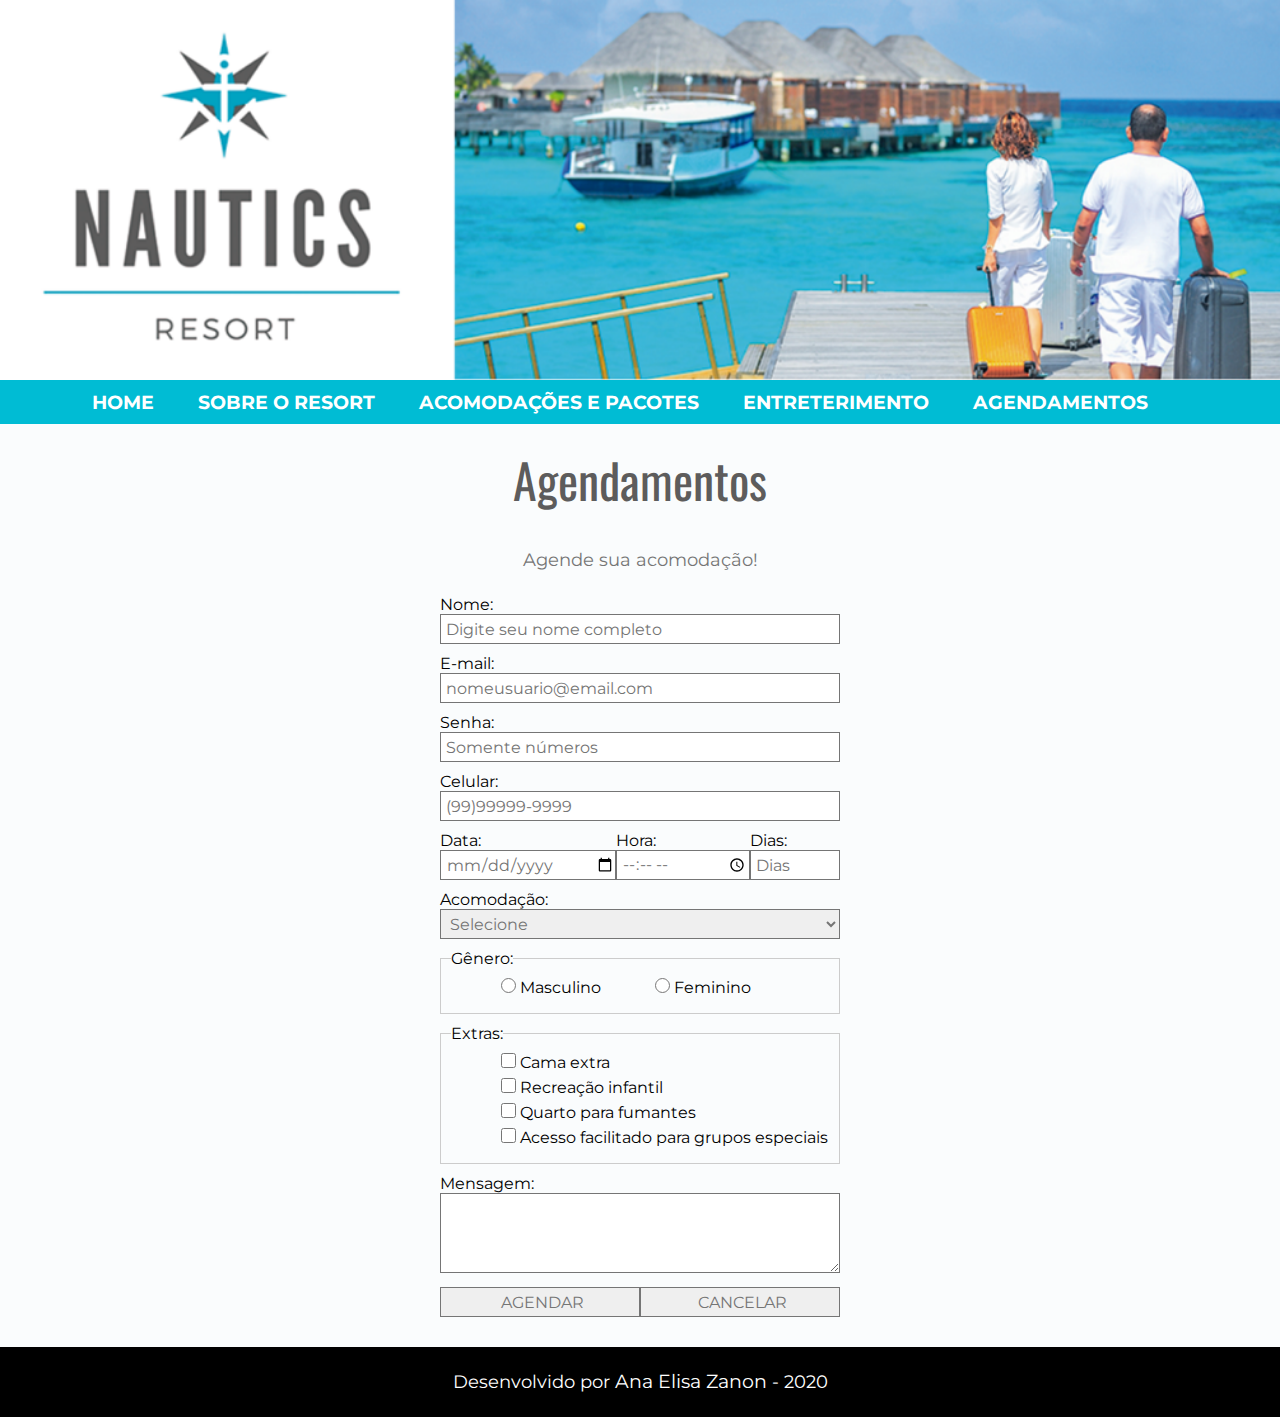
<file: agendamentos.html>
<!DOCTYPE html>
<html lang="pt-br">
	<head>
		<title> Nautics Resort</title>
		<meta charset="utf-8" />
		<meta name="author" content="Ana Elisa G Zanon" />
		<meta name="keywords" content="resort, nautics, hotel" />
		<meta name="description" content="O Resort perfeito para descansar com a família" />
		<link rel="stylesheet" type="text/css" href="estilo.css" />
	</head>
	<body>
		<header>
			<img src="img/banner.png" alt="Banner contendo a logo do Nautics Resort e duas pessoas chegando no resort"/>
		</header>

		<nav>
			<a class= "a-menu" href="index.html"> HOME</a>
			<a class= "a-menu" href="index.html#pag-sobre">SOBRE O RESORT</a>
			<a class= "a-menu" href="index.html#pag-acomodacoes">ACOMODAÇÕES E PACOTES</a>
			<a class= "a-menu" href="index.html#pag-entreterimento">ENTRETERIMENTO</a>
			<a class= "a-menu" href="#">AGENDAMENTOS</a>
		</nav>

		<section id="pag-agendamentos">
			<h1>Agendamentos</h1>

				<p>Agende sua acomodação!</p>

			<form name="" method=""action="">
				<label for="nome">Nome:</label>
				<input id="nome" type="text" name="nome_completo" placeholder="Digite seu nome completo" required />
				<!--required para campo obrigatorio, name para sinalizar após o envio, referencia do valor. Autofocus seleciona o campo do nome após abrir a pagina-->

				<label for="email">E-mail:</label>
				<input id="email" type="email" name="email" placeholder="nomeusuario@email.com" />

				<label for="senha">Senha:</label>
				<input id="senha" type="password" name="senha" placeholder="Somente números" />

				<label for="celular">Celular:</label>
				<input id="celular" type="tel" name="celular" placeholder="(99)99999-9999" pattern="^\(?\d{2}\)\d{5}[-\s]\d{4}.*?$" />

				<div id="data-hora-num">
					<div>
						<label for="data">Data:</label>
						<input id="data" type="date" name="data" />
					</div>
					<div>
						<label for="hora">Hora:</label>
						<input id="hora" type="time" name="hora" />
					</div>
					<div>
						<label for="dias">Dias:</label>
						<input id="dias" type="number" name="dias" placeholder="Dias" min="1" max="10" step="1" />
					</div>
				</div>

				<label for="acomodacao">Acomodação:</label>
				<select id="acomodacao" name="acomodacao">
					<option value="">Selecione</option>
					<option value="prata">Prata - R$100/diária</option>
					<option value="ouro">Ouro - R$150/diária</option>
					<option value="diamante">Diamante - R$200/diária</option>
					<option value="premium">Premium - R$250/diária</option>
				</select>

				<fieldset>
					<legend>Gênero:</legend>
					<input id="masc" type="radio" name="genero" value="masc" /> <label for="masc">Masculino</label>
					<input id="fem" type="radio" name="genero" value="fem" /> <label for="fem">Feminino</label>
				</fieldset>
				<!--name igual p indicar que so pode selecionar um-->

				<fieldset>
					<legend>Extras:</legend>
					<input id="camaextra" type="checkbox" name="extra" value="camaextra" /> <label for="camaextra">Cama extra</label><br>
					<input id="recreacao" type="checkbox" name="extra" value="recreacaoinfantil" /> <label for="recreacao">Recreação infantil</label><br>
					<input id="fumante" type="checkbox" name="extra" value="quartofumante" /> <label for="fumante">Quarto para fumantes</label><br>
					<input id="acessofacilitado" type="checkbox" name="extra" value="acessofacilitado" /> <label for="acessofacilitado">Acesso facilitado para grupos especiais </label>
				</fieldset>

				<label for="msg">Mensagem:</label>
				<textarea id="msg" cols="50" rows="4">
				</textarea>

				<div id="botoes-form">
					<input type="submit" name="btn-agendar" value="AGENDAR" />
					<input type="reset" name="btn-cancelar" value="CANCELAR" />
				</div>
			</form>
			
		</section>	
		<footer>
			<p>Desenvolvido por <a href="http://instagram.com/ana_gzanon" target="_blank">Ana Elisa Zanon</a> - 2020</p>
		</footer>
	</body>
</html>
</file>
<file: estilo.css>
@import url('https://fonts.googleapis.com/css2?family=Montserrat:wght@300&family=Oswald:wght@500&display=swap');
*{margin: 0; padding: 0;}

body{
  background-color: rgb(250, 252, 253)
}

header, img{
  width:100%;
  height: 380px;
}

nav{
  background-color: #00BCD4;
  text-align: center;
  padding: 10px;
}

a{
  font: 1.2rem 'Montserrat', sans-serif;
  text-decoration: none;
}
.a-menu{
  margin-right: 40px;
  font-weight: bold;
}

.a-menu:link, .a-menu:visited{
  color:#fff;
}
.a-menu:hover, .a-menu:active {
  color:#5D5C5C;
}

article{
  width: 100%;
  background-color: #FFFFFF;
  padding: 20px;
  box-sizing: border-box;


}

h1{
  font: 3rem 'Oswald', sans-serif;
  color:#5D5C5C;
  text-align: center;
  margin-bottom: 30px;
  /*Colocar margem nas 4 dimensões: margin: 5px 10px 20px 30px;*/

}

p{
  font: 1.1rem 'Montserrat', sans-serif;
  color: #757575;
  text-align: justify;
  /*text-indent: 20px; Coloca indentação*/
  line-height: 30px;
}

/*tag para alterar uma única parte, somada com ID*/
#txt-preto{
  color:#000;
}

section{
  padding: 20px;
}
/*ID - único, só pode definir uma vez, usa #
Class - pode ser criado e usado varias vezes, usa ponto */

h2{
  font: 2rem 'Oswald', sans-serif;
  color: #5D5C5C; 
  margin-bottom: 20px;
}

#pag-sobre{
  background-color: #00BCD4;
}

#pag-sobre h2{
  color: #fff; 
}

#pag-sobre p{
  color: #fff; 
  margin-top: 30px;
}

ul{
  /*list-style-position: inside;
  usar só dois valores no padding, está repetindo os 
  valores, 20px 50px 20px 50px
  */
  list-style-type: circle;
  padding: 20px 50px;
}

li{
  font: 1.1rem 'Montserrat', sans-serif;
  color: #fff;
  margin-bottom: 10px;
}

#pag-acomodacoes{
  background-color: #EEE;

}

#container{
  display: flex;
  margin-top: 20px;
  margin-bottom: 20px;

}

.card{
  background-color: #FFFFFF;
  margin: 10px;
  width: 25%;
  border-radius: 8px;
  /*box-shadow: 10px 10px 10px #888888;*/
  box-shadow: 0 4px 8px #CCC;
  transition: 1s;
  text-align: center;

}
.card:hover{
  box-shadow: 0 4px 8px #CCC;
}
.card-content{
  padding: 10px;
}

.card-content p{
  font: 1rem 'Montserrat', sans-serif;
  line-height: 20px;
  text-align: center;
}

h3{
  font: 2rem 'Oswald', sans-serif;
  color: #5D5C5C; 
  text-align: center;
  margin-bottom: 10px;
}

.img-acom{
  width: 400px;
  height: 200px;

}
/*material.io - cards estilo
w3schools.com*/

#pag-entreterimento p{
  text-align: center;
  margin-bottom: 10px;
}

#container-entret{
  display: flex;
}

.coluna-entret{
  padding: 40px;
}

.container-imagens{
  margin-top: 40px;
  display: flex;
  justify-content: center;
  align-items: center;
}

.container-imagens p{
  color: #000;
}

.img-icons{
  width: 30px;
  height: 30px;
  padding: 10px;
}

video{
  width: 400px;
}

footer{
  background-color: #000;
  padding: 20px;
}

footer p{
  color: #fff;
  text-align: center;
}

footer a{
  color: #fff;
}

footer a:hover{
  color:#5D5C5C
}


/*página agendamentos*/

#pag-agendamentos{

}

#pag-agendamentos p{
  text-align: center;
  margin-bottom: 20px;
}

form{
  width:400px;
  margin: 0 auto;

}
input, select, textarea{
  width: 100%;
  height: 30px;
  margin-bottom: 10px;
  padding-left: 5px;
  box-sizing: border-box;
  border: 1px solid #757575;
  color:#757575;

}

label, fieldset, input, select, textarea{
  font: 1rem 'Montserrat', sans-serif;
}

fieldset{
  border: 1px solid #CCC;
  margin-bottom: 10px;
  padding: 10px;

}

#data-hora-num{
  display: flex;
}

input[type="radio"], input[type="checkbox"]{
  width: 15px;
  height: 15px;
  margin-left: 50px;
}

textarea{
  height: 80px;
}

#botoes-form{
  display: flex;
}

input [type="submmit"], input [type="reset"] {
  margin: 20px;
  background-color: rgb(71, 151, 34);
  color:#fff;
  border: 0;
  border-radius: 5px;
}

input [type="reset"]  {
  background-color: rgb(151, 34, 50);
}
</file>
